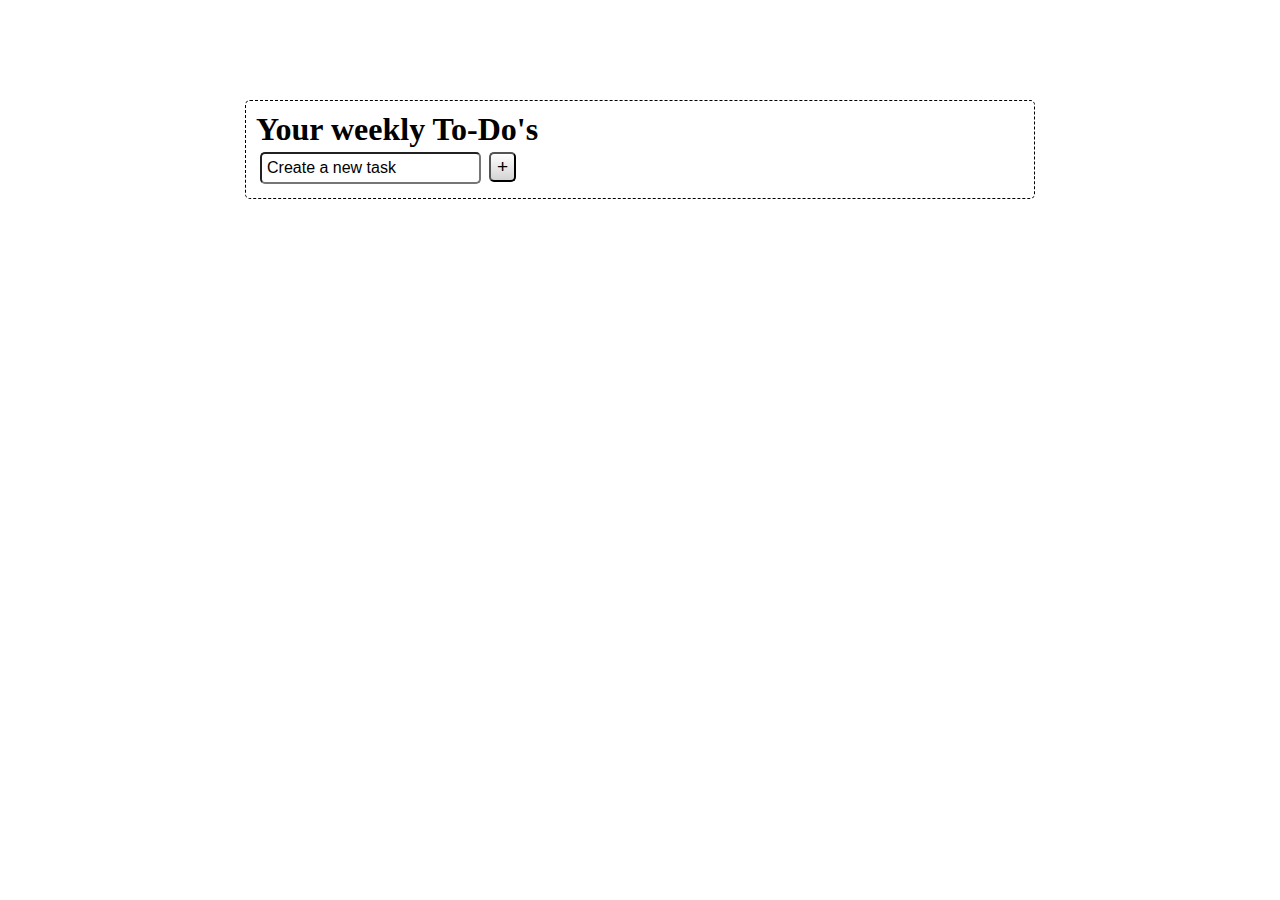
<file: basic/Basic 2 | To do Liste/index.html>
<!DOCTYPE html>
<html lang="en">

<head>
    <meta charset="UTF-8">
    <title>To-Do-Liste </title>
    <link rel="stylesheet" type="text/css" href="style.css">
    <script src="https://ajax.googleapis.com/ajax/libs/jquery/3.1.1/jquery.min.js"></script>
    
</head>

<body>
	<div id="wrapper">
    <h1>Your weekly To-Do's</h1>
   <div id="form">
<input type="text" value="Create a new task" name="newTask">
  <button> + </button>
   </div>
 


    <ul>
       <!--  <li>Task 1 </li>
        <li>Task 2 </li>
        <li>Task 3 </li>
        <li>Task 4 </li>
        <li>Task 5 </li> -->
    </ul>
    </div>

 <script src="script.js" type="text/javascript" charset="utf-8" async></script>   	
</body>

</html>
</file>
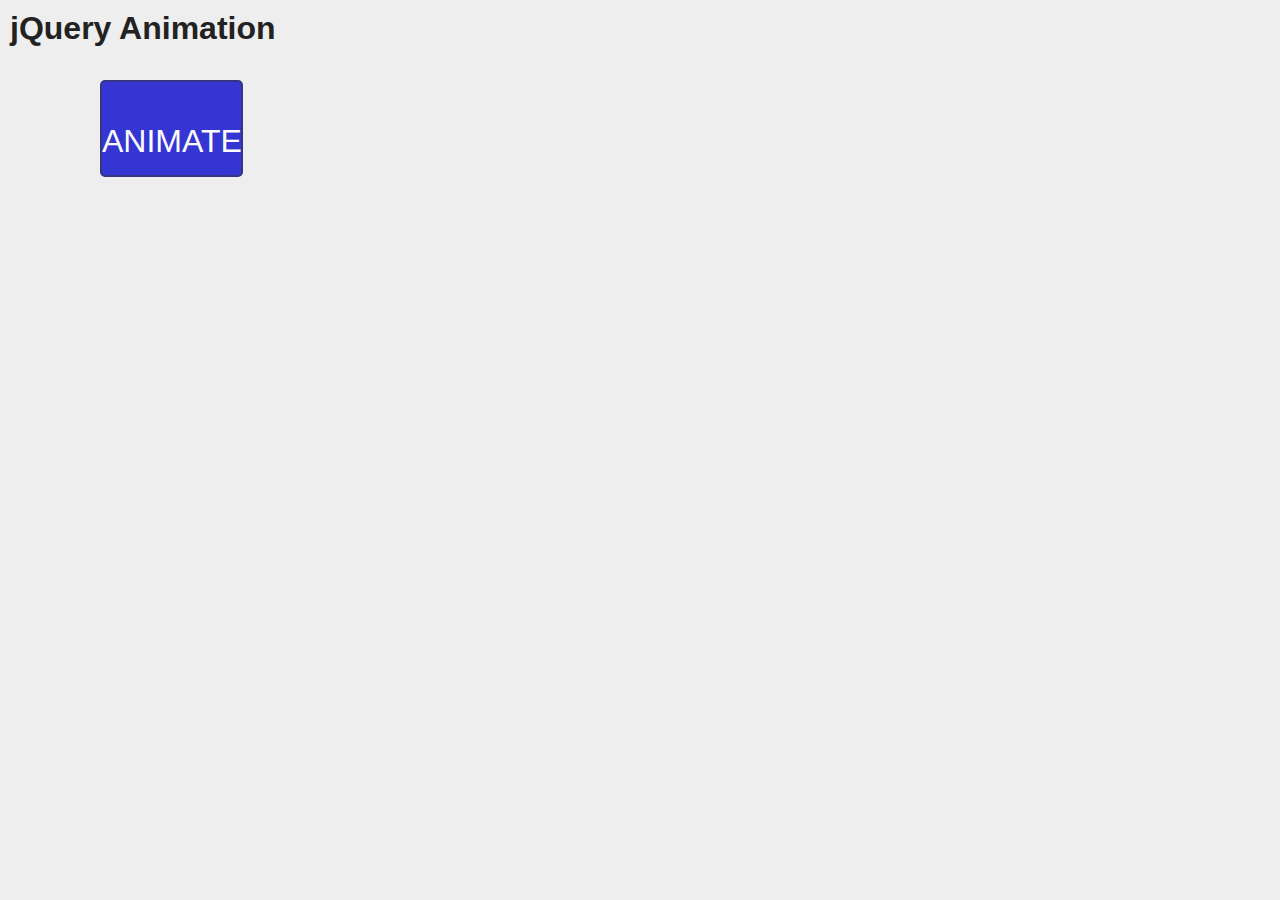
<file: basic/animation_exercise.html>
<!DOCTYPE html>
<html lang="en">
<head>
	<meta charset="UTF-8" />
	<title>jQuery animation</title>

	<script src="https://ajax.googleapis.com/ajax/libs/jquery/3.1.1/jquery.min.js"></script>

	<style>
		* { padding: 0; margin: 0; }
		body { font-family: sans-serif; font-size: 100%; margin: 10px; color: #222; background-color: #eee; }
		#animate { position: absolute; top: 80px; left: 100px; width: 180px; height: 120px; font-size: 2em; text-align: center; line-height: 118px; color: #fff; background-color: #00c; border: 2px solid #006; border-radius: 5px; display: none;}
	</style>
</head>
<body>

	<h1>jQuery Animation</h1>

	<div id="animate">ANIMATE</div>

	<script>
		$(document).ready(function(){

			$("#animate").show(1000).delay(5000).hide(1000);

		})


	</script>

</body>
</html>
</file>
<file: basic/Basic 2 | To do Liste/style.css>
*{
	margin: 0;
	padding: 0;
}

#wrapper {
	width: 60%;
	margin-left: auto;
	margin-right: auto;
	border: 1px dashed;
	padding: 10px;
	border-radius: 5px;
	margin-top: 100px;
}

ul li {
	border: 1px solid;
	list-style-type: none;
	padding: 5px;
	border-radius: 5px;
	margin: 4px;
}

#form input {
	font-size: 1em;
	border-radius: 5px;
	margin: 4px;
	padding: 5px;
}

button {
	background: linear-gradient(white, lightgrey);
	padding: 2px 6px;
	border-radius: 5px;
	font-size: 1.2em;
}
</file>
